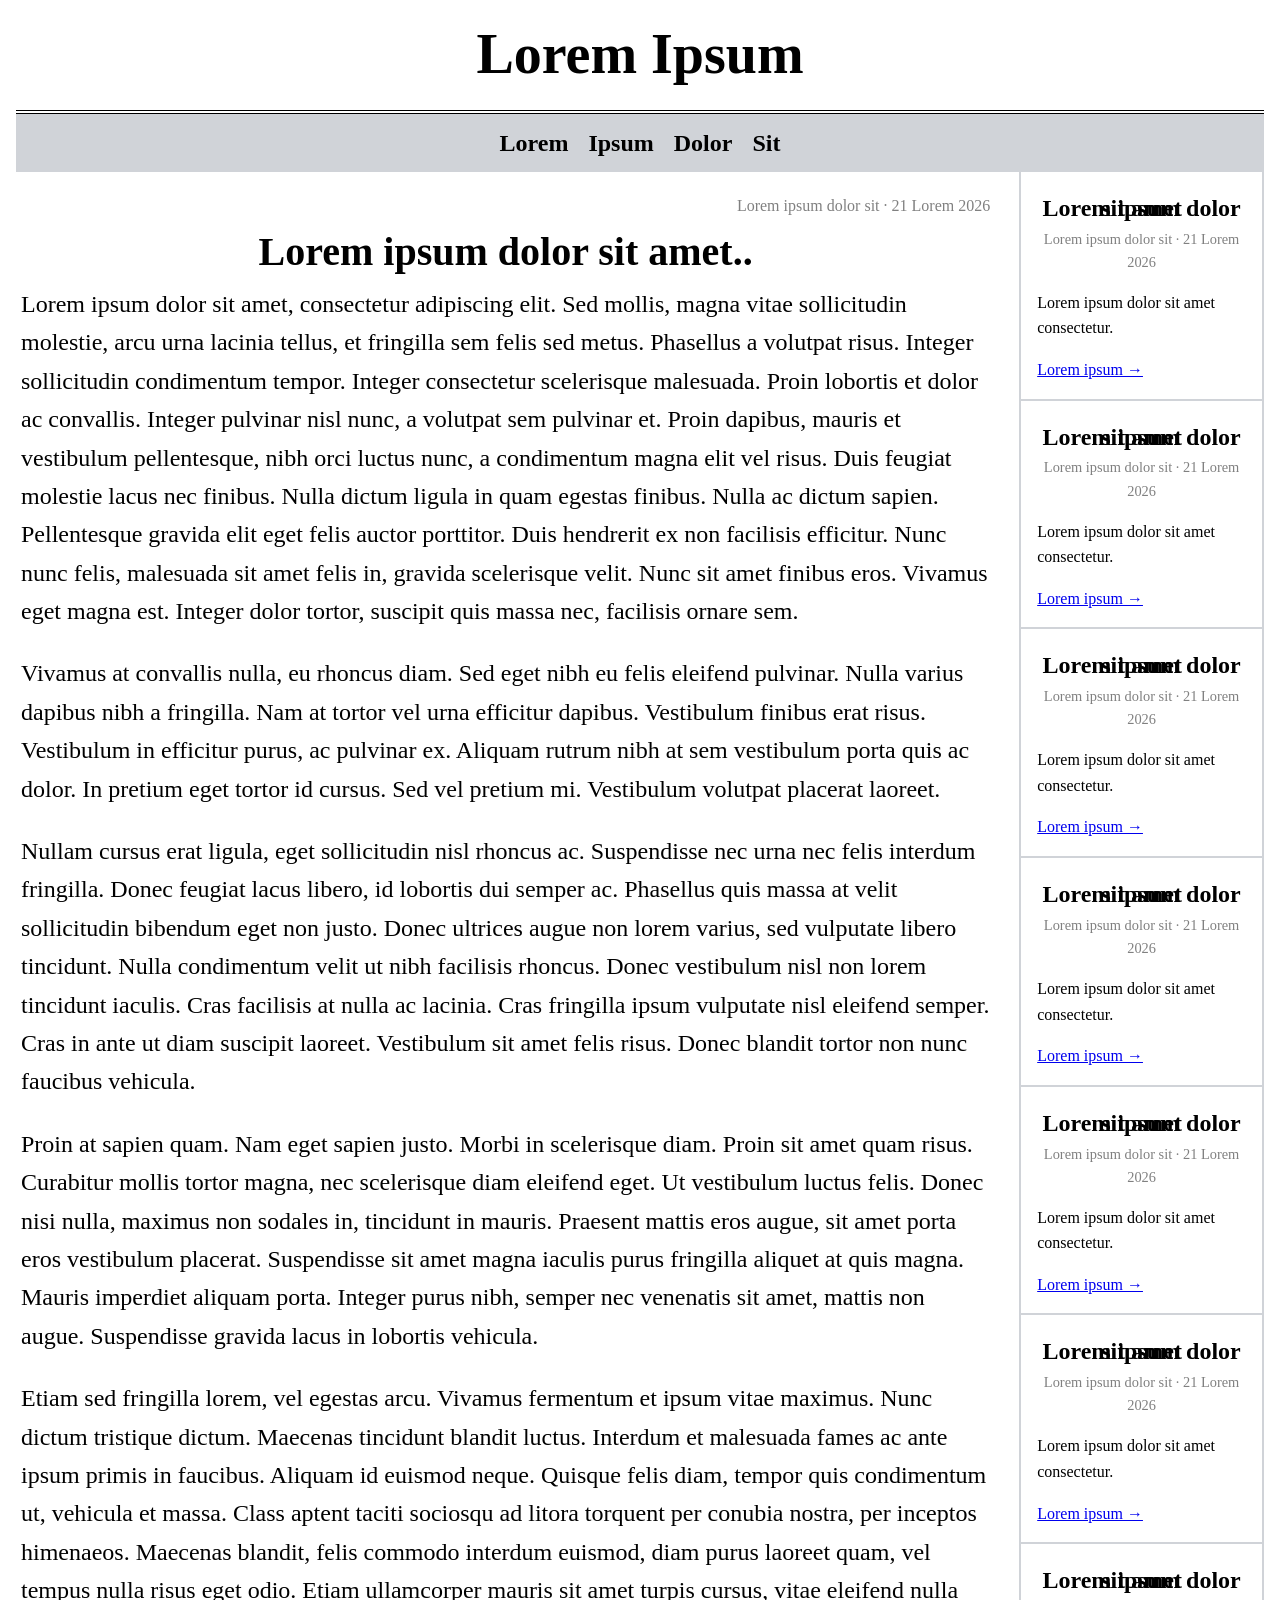
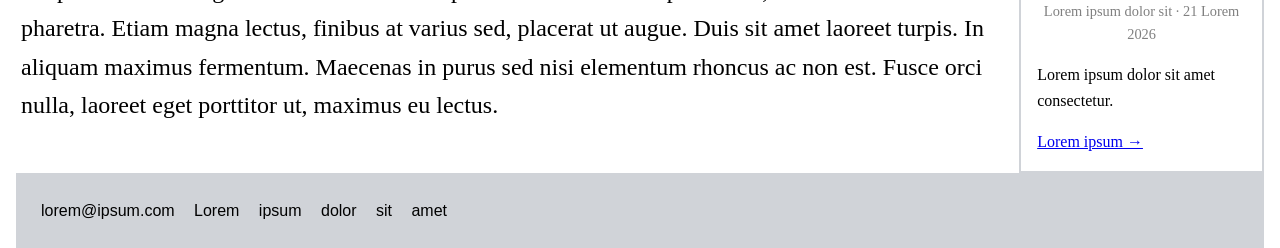
<file: index.html>
<!DOCTYPE html>
<html lang="el">
<head>
	<meta charset="UTF-8">
	<meta name="viewport" content="width=device-width, initial-scale=1">
	<title>Lorem Ipsum Dolor Sit Amet</title>
	<link rel="stylesheet" href="style.css">
</head>
<body>
	<header>
		<h1>Lorem Ipsum</h1>
<!--		<p class="tagline">Εδώ μπορείτε να βρείτε...</p> -->
	</header>
	<nav>
		<a href="articles/eidhseis/index.html">Lorem</a>
		<a href="articles/apopseis/index.html">Ipsum</a>
		<a href="articles/athlitika/index.html">Dolor</a>
		<a href="articles/texnologia/index.html">Sit</a>
			<!-- κι άλλοι σύνδεσμοι -->
	</nav>
	<main class="main">
		<article id="eidhseis" class="lead">
			<p class="info">Lorem ipsum dolor sit · <time datetime="2026-09-21">21 Lorem 2026</time></p>
			<h2>Lorem ipsum dolor sit amet..</h2>
			<div class="text">
				<p>Lorem ipsum dolor sit amet, consectetur adipiscing elit. Sed mollis, magna vitae sollicitudin molestie, arcu urna lacinia tellus, et fringilla sem felis sed metus. Phasellus a volutpat risus. Integer sollicitudin condimentum tempor. Integer consectetur scelerisque malesuada. Proin lobortis et dolor ac convallis. Integer pulvinar nisl nunc, a volutpat sem pulvinar et. Proin dapibus, mauris et vestibulum pellentesque, nibh orci luctus nunc, a condimentum magna elit vel risus. Duis feugiat molestie lacus nec finibus. Nulla dictum ligula in quam egestas finibus. Nulla ac dictum sapien. Pellentesque gravida elit eget felis auctor porttitor. Duis hendrerit ex non facilisis efficitur. Nunc nunc felis, malesuada sit amet felis in, gravida scelerisque velit. Nunc sit amet finibus eros. Vivamus eget magna est. Integer dolor tortor, suscipit quis massa nec, facilisis ornare sem.</p>
				<p>Vivamus at convallis nulla, eu rhoncus diam. Sed eget nibh eu felis eleifend pulvinar. Nulla varius dapibus nibh a fringilla. Nam at tortor vel urna efficitur dapibus. Vestibulum finibus erat risus. Vestibulum in efficitur purus, ac pulvinar ex. Aliquam rutrum nibh at sem vestibulum porta quis ac dolor. In pretium eget tortor id cursus. Sed vel pretium mi. Vestibulum volutpat placerat laoreet.</p>
				<p>Nullam cursus erat ligula, eget sollicitudin nisl rhoncus ac. Suspendisse nec urna nec felis interdum fringilla. Donec feugiat lacus libero, id lobortis dui semper ac. Phasellus quis massa at velit sollicitudin bibendum eget non justo. Donec ultrices augue non lorem varius, sed vulputate libero tincidunt. Nulla condimentum velit ut nibh facilisis rhoncus. Donec vestibulum nisl non lorem tincidunt iaculis. Cras facilisis at nulla ac lacinia. Cras fringilla ipsum vulputate nisl eleifend semper. Cras in ante ut diam suscipit laoreet. Vestibulum sit amet felis risus. Donec blandit tortor non nunc faucibus vehicula.</p>
				<p>Proin at sapien quam. Nam eget sapien justo. Morbi in scelerisque diam. Proin sit amet quam risus. Curabitur mollis tortor magna, nec scelerisque diam eleifend eget. Ut vestibulum luctus felis. Donec nisi nulla, maximus non sodales in, tincidunt in mauris. Praesent mattis eros augue, sit amet porta eros vestibulum placerat. Suspendisse sit amet magna iaculis purus fringilla aliquet at quis magna. Mauris imperdiet aliquam porta. Integer purus nibh, semper nec venenatis sit amet, mattis non augue. Suspendisse gravida lacus in lobortis vehicula.</p>
				<p>Etiam sed fringilla lorem, vel egestas arcu. Vivamus fermentum et ipsum vitae maximus. Nunc dictum tristique dictum. Maecenas tincidunt blandit luctus. Interdum et malesuada fames ac ante ipsum primis in faucibus. Aliquam id euismod neque. Quisque felis diam, tempor quis condimentum ut, vehicula et massa. Class aptent taciti sociosqu ad litora torquent per conubia nostra, per inceptos himenaeos. Maecenas blandit, felis commodo interdum euismod, diam purus laoreet quam, vel tempus nulla risus eget odio. Etiam ullamcorper mauris sit amet turpis cursus, vitae eleifend nulla pharetra. Etiam magna lectus, finibus at varius sed, placerat ut augue. Duis sit amet laoreet turpis. In aliquam maximus fermentum. Maecenas in purus sed nisi elementum rhoncus ac non est. Fusce orci nulla, laoreet eget porttitor ut, maximus eu lectus.</p>
			</div>
		</article>
		<div class="grid">
			<article id="athlitika">
				<h2><a href="articles/athlitika/index.html">Lorem ipsum dolor sit amet</a></h2>
				<p class="info2">Lorem ipsum dolor sit · <time datetime="2026-09-21">21 Lorem 2026</time></p>
				<p>Lorem ipsum dolor sit amet consectetur.</p>
				<a href="articles/athlitika/index.html" class="read-more">Lorem ipsum →</a>
			</article>
			<article id="texnologia">
				<h2><a href="articles/texnologia/index.html">Lorem ipsum dolor sit amet</a></h2>
				<p class="info2">Lorem ipsum dolor sit · <time datetime="2026-09-21">21 Lorem 2026</time></p>
				<p>Lorem ipsum dolor sit amet consectetur.</p>
				<a href="articles/texnologia/index.html" class="read-more">Lorem ipsum →</a>
			</article>
			<article id="apopseis">
				<h2><a href="articles/apopseis/index.html">Lorem ipsum dolor sit amet</a></h2>
				<p class="info2">Lorem ipsum dolor sit · <time datetime="2026-09-21">21 Lorem 2026</time></p>
				<p>Lorem ipsum dolor sit amet consectetur.</p>
				<a href="articles/apopseis/index.html" class="read-more">Lorem ipsum →</a>
			</article>
			<article id="apopseis">
				<h2><a href="articles/apopseis/index.html">Lorem ipsum dolor sit amet</a></h2>
				<p class="info2">Lorem ipsum dolor sit · <time datetime="2026-09-21">21 Lorem 2026</time></p>
				<p>Lorem ipsum dolor sit amet consectetur.</p>
				<a href="articles/apopseis/index.html" class="read-more">Lorem ipsum →</a>
			</article>
			<article id="apopseis">
				<h2><a href="articles/apopseis/index.html">Lorem ipsum dolor sit amet</a></h2>
				<p class="info2">Lorem ipsum dolor sit · <time datetime="2026-09-21">21 Lorem 2026</time></p>
				<p>Lorem ipsum dolor sit amet consectetur.</p>
				<a href="articles/apopseis/index.html" class="read-more">Lorem ipsum →</a>
			</article>
			<article id="apopseis">
				<h2><a href="articles/apopseis/index.html">Lorem ipsum dolor sit amet</a></h2>
				<p class="info2">Lorem ipsum dolor sit · <time datetime="2026-09-21">21 Lorem 2026</time></p>
				<p>Lorem ipsum dolor sit amet consectetur.</p>
				<a href="articles/apopseis/index.html" class="read-more">Lorem ipsum →</a>
			</article>
			<article id="apopseis">
				<h2><a href="articles/apopseis/index.html">Lorem ipsum dolor sit amet</a></h2>
				<p class="info2">Lorem ipsum dolor sit · <time datetime="2026-09-21">21 Lorem 2026</time></p>
				<p>Lorem ipsum dolor sit amet consectetur.</p>
				<a href="articles/apopseis/index.html" class="read-more">Lorem ipsum →</a>
			</article>
			<!-- κι άλλα άρθρα -->
		</div>
	</main>
	<div class="footer">
		<footer>
			<a href="mailto:lorem@ipsum.com">lorem@ipsum.com</a> Lorem ipsum dolor sit amet
			<!-- επικοινωνία -->
		</footer>
	</div>
</body>
</html>
</file>
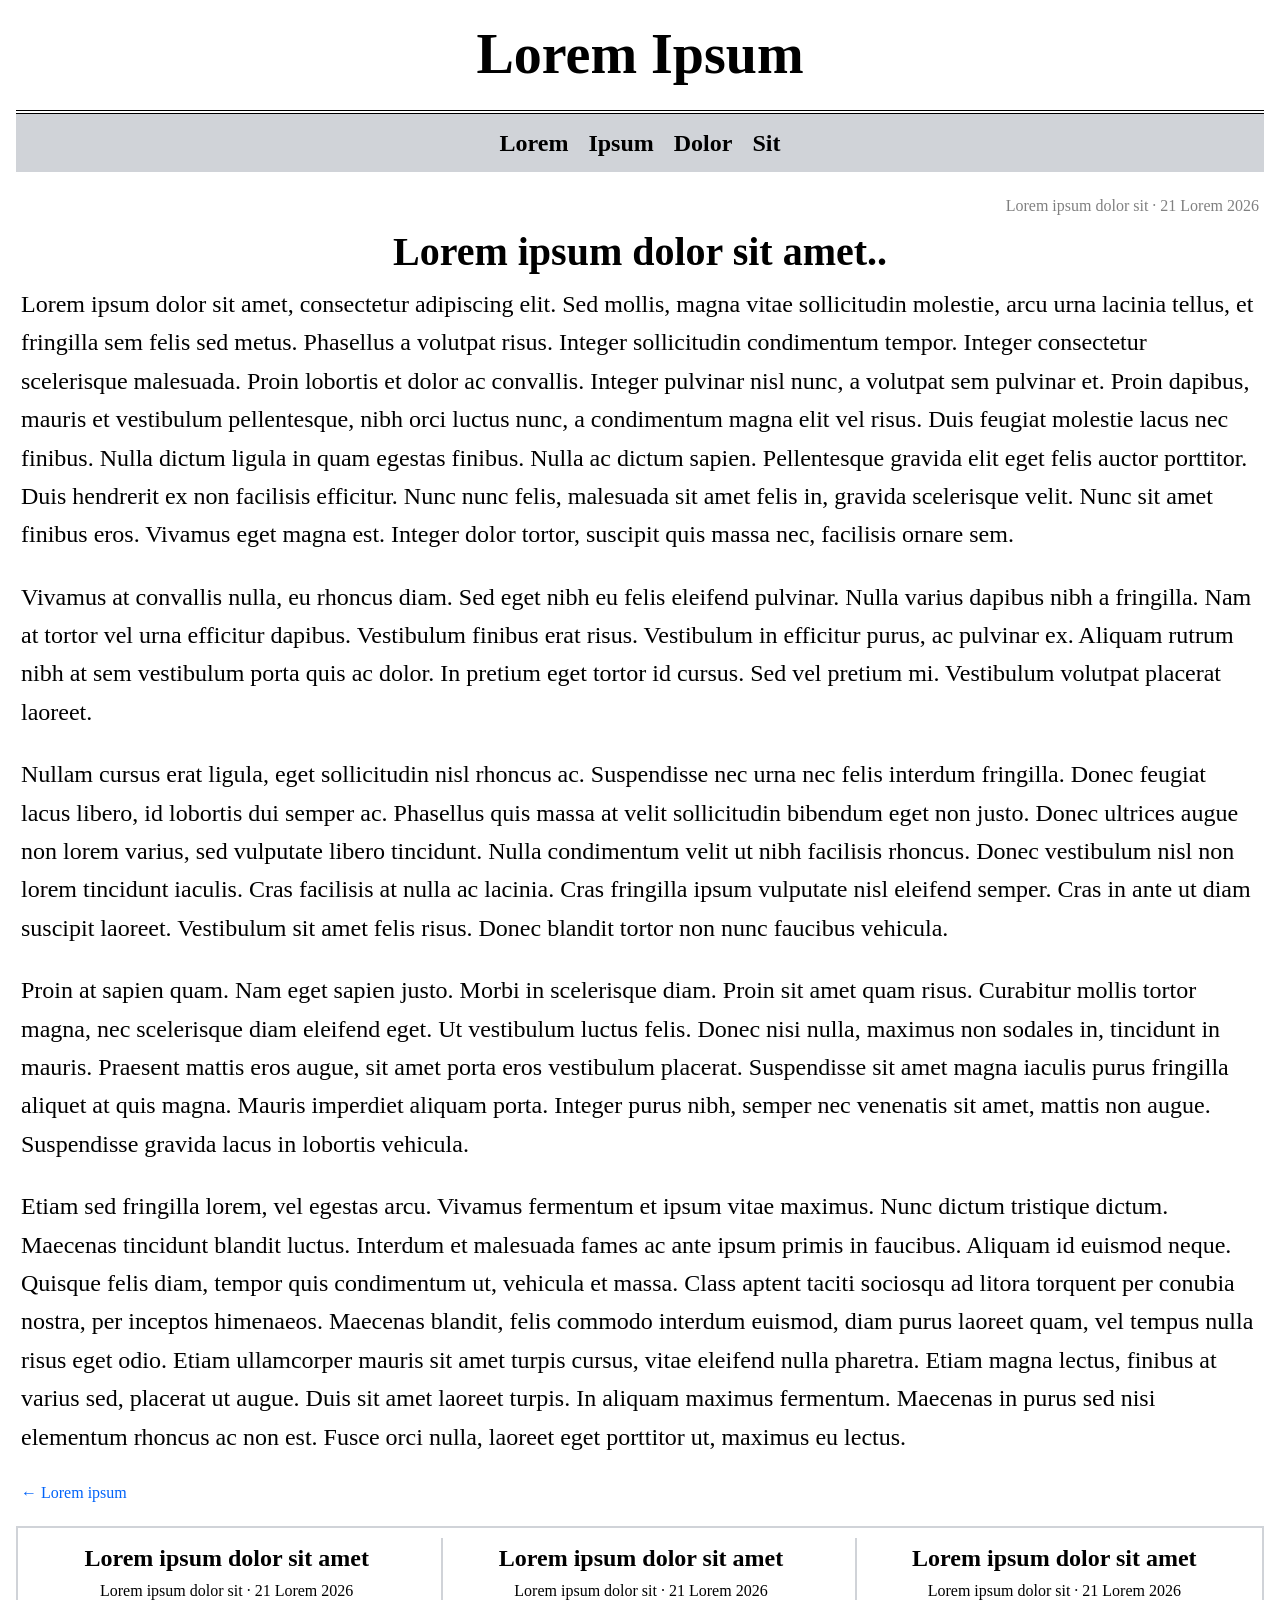
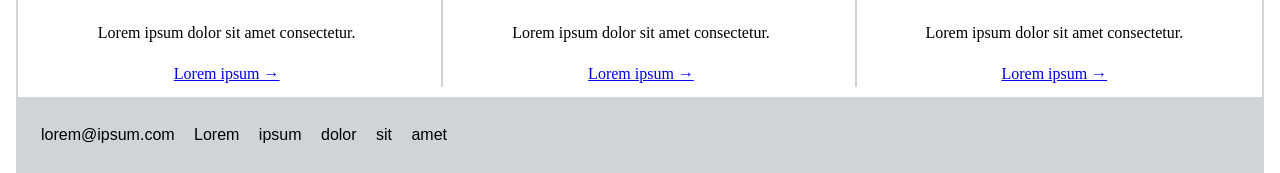
<file: articles/apopseis/index.html>
<!DOCTYPE html>
<html lang="el">
<head>
	<meta charset="UTF-8">
	<meta name="viewport" content="width=device-width, initial-scale=1">
	<title>Lorem Ipsum Dolor Sit Amet</title>
	<link rel="stylesheet" href="../../style.css">
</head>
<body>
	<header>
		<h1><a href="../../index.html">Lorem Ipsum</a></h1>
<!--		<p class="tagline">Εδώ μπορείτε να βρείτε...</p> -->
	</header>
	<nav>
		<a href="../eidhseis/index.html">Lorem</a>
		<a href="../apopseis/index.html">Ipsum</a>
		<a href="../athlitika/index.html">Dolor</a>
		<a href="../texnologia/index.html">Sit</a>
			<!-- κι άλλοι σύνδεσμοι -->
	</nav>
	<main class="solo">
		<article id="apopseis" class="lead">
			<p class="info">Lorem ipsum dolor sit · <time datetime="2026-09-21">21 Lorem 2026</time></p>
			<h2>Lorem ipsum dolor sit amet..</h2>
			<div class="text">
				<p>Lorem ipsum dolor sit amet, consectetur adipiscing elit. Sed mollis, magna vitae sollicitudin molestie, arcu urna lacinia tellus, et fringilla sem felis sed metus. Phasellus a volutpat risus. Integer sollicitudin condimentum tempor. Integer consectetur scelerisque malesuada. Proin lobortis et dolor ac convallis. Integer pulvinar nisl nunc, a volutpat sem pulvinar et. Proin dapibus, mauris et vestibulum pellentesque, nibh orci luctus nunc, a condimentum magna elit vel risus. Duis feugiat molestie lacus nec finibus. Nulla dictum ligula in quam egestas finibus. Nulla ac dictum sapien. Pellentesque gravida elit eget felis auctor porttitor. Duis hendrerit ex non facilisis efficitur. Nunc nunc felis, malesuada sit amet felis in, gravida scelerisque velit. Nunc sit amet finibus eros. Vivamus eget magna est. Integer dolor tortor, suscipit quis massa nec, facilisis ornare sem.</p>
				<p>Vivamus at convallis nulla, eu rhoncus diam. Sed eget nibh eu felis eleifend pulvinar. Nulla varius dapibus nibh a fringilla. Nam at tortor vel urna efficitur dapibus. Vestibulum finibus erat risus. Vestibulum in efficitur purus, ac pulvinar ex. Aliquam rutrum nibh at sem vestibulum porta quis ac dolor. In pretium eget tortor id cursus. Sed vel pretium mi. Vestibulum volutpat placerat laoreet.</p>
				<p>Nullam cursus erat ligula, eget sollicitudin nisl rhoncus ac. Suspendisse nec urna nec felis interdum fringilla. Donec feugiat lacus libero, id lobortis dui semper ac. Phasellus quis massa at velit sollicitudin bibendum eget non justo. Donec ultrices augue non lorem varius, sed vulputate libero tincidunt. Nulla condimentum velit ut nibh facilisis rhoncus. Donec vestibulum nisl non lorem tincidunt iaculis. Cras facilisis at nulla ac lacinia. Cras fringilla ipsum vulputate nisl eleifend semper. Cras in ante ut diam suscipit laoreet. Vestibulum sit amet felis risus. Donec blandit tortor non nunc faucibus vehicula.</p>
				<p>Proin at sapien quam. Nam eget sapien justo. Morbi in scelerisque diam. Proin sit amet quam risus. Curabitur mollis tortor magna, nec scelerisque diam eleifend eget. Ut vestibulum luctus felis. Donec nisi nulla, maximus non sodales in, tincidunt in mauris. Praesent mattis eros augue, sit amet porta eros vestibulum placerat. Suspendisse sit amet magna iaculis purus fringilla aliquet at quis magna. Mauris imperdiet aliquam porta. Integer purus nibh, semper nec venenatis sit amet, mattis non augue. Suspendisse gravida lacus in lobortis vehicula.</p>
				<p>Etiam sed fringilla lorem, vel egestas arcu. Vivamus fermentum et ipsum vitae maximus. Nunc dictum tristique dictum. Maecenas tincidunt blandit luctus. Interdum et malesuada fames ac ante ipsum primis in faucibus. Aliquam id euismod neque. Quisque felis diam, tempor quis condimentum ut, vehicula et massa. Class aptent taciti sociosqu ad litora torquent per conubia nostra, per inceptos himenaeos. Maecenas blandit, felis commodo interdum euismod, diam purus laoreet quam, vel tempus nulla risus eget odio. Etiam ullamcorper mauris sit amet turpis cursus, vitae eleifend nulla pharetra. Etiam magna lectus, finibus at varius sed, placerat ut augue. Duis sit amet laoreet turpis. In aliquam maximus fermentum. Maecenas in purus sed nisi elementum rhoncus ac non est. Fusce orci nulla, laoreet eget porttitor ut, maximus eu lectus.</p>
			</div>
		<p><a href="../../index.html" class="back">← Lorem ipsum</a></h2>
		</article>
		<div class="sologrid">
			<article id="athlitika">
				<h2><a href="../athlitika/index.html">Lorem ipsum dolor sit amet</a></h2>
				<p>Lorem ipsum dolor sit · <time datetime="2026-09-21">21 Lorem 2026</time></p>
				<p>Lorem ipsum dolor sit amet consectetur.</p>
				<a href="../athlitika/index.html" class="read-more">Lorem ipsum →</a>
			</article>
			<article id="texnologia">
				<h2><a href="../texnologia/index.html">Lorem ipsum dolor sit amet</a></h2>
				<p>Lorem ipsum dolor sit · <time datetime="2026-09-21">21 Lorem 2026</time></p>
				<p>Lorem ipsum dolor sit amet consectetur.</p>
				<a href="../texnologia/index.html" class="read-more">Lorem ipsum →</a>
			</article>
			<article id="apopseis">
				<h2><a href="../apopseis/index.html">Lorem ipsum dolor sit amet</a></h2>
				<p>Lorem ipsum dolor sit · <time datetime="2026-09-21">21 Lorem 2026</time></p>
				<p>Lorem ipsum dolor sit amet consectetur.</p>
				<a href="../apopseis/index.html" class="read-more">Lorem ipsum →</a>
			</article>
			<!-- κι άλλα άρθρα -->
		</div>
	</main>
	<div class="footer">
		<footer>
			<a href="mailto:lorem@ipsum.com">lorem@ipsum.com</a> Lorem ipsum dolor sit amet
			<!-- επικοινωνία -->
		</footer>
	</div>
</body>
</html>
</file>
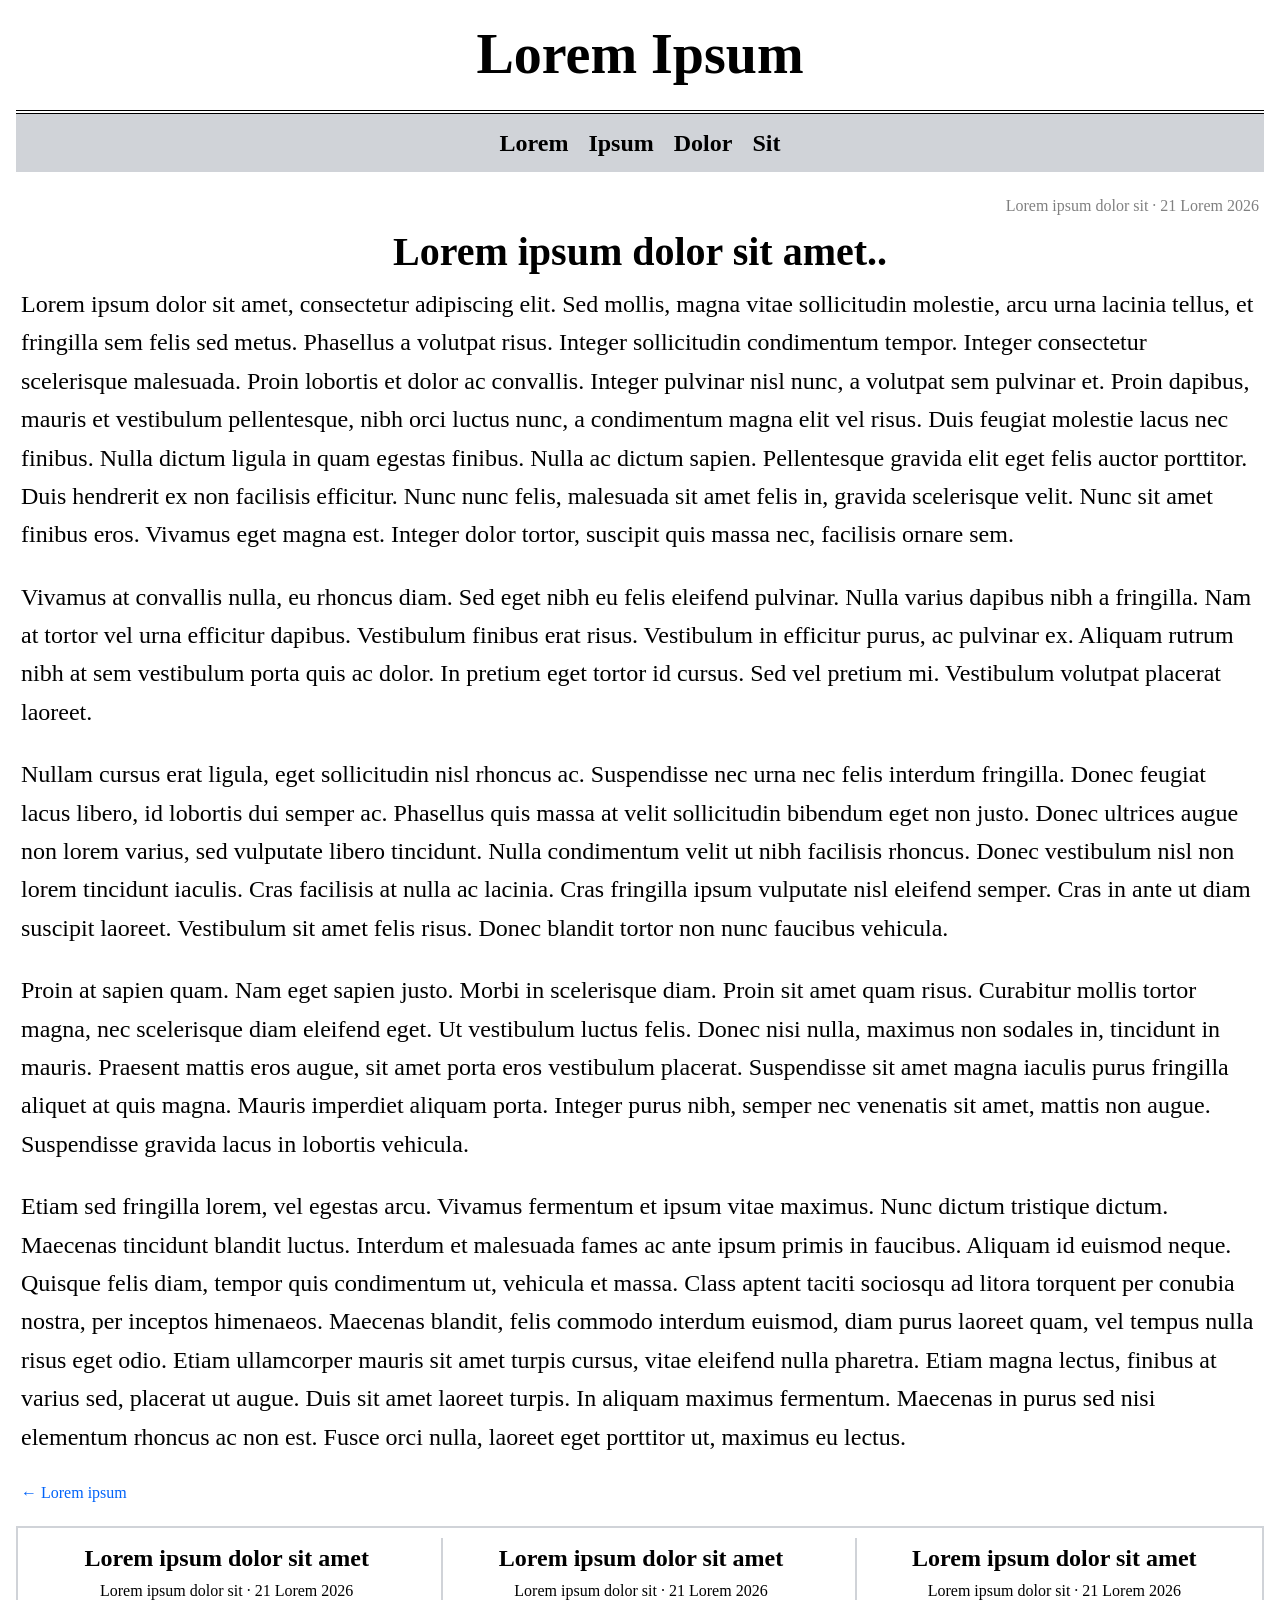
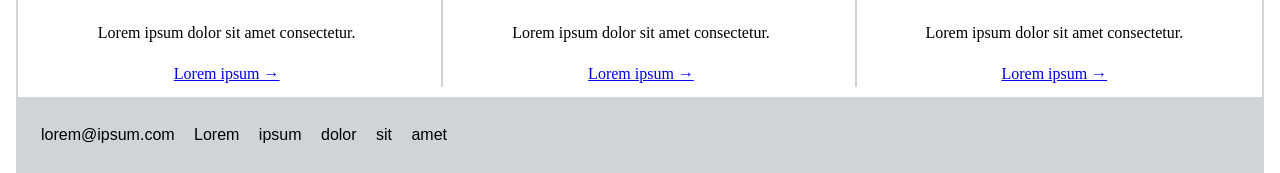
<file: articles/athlitika/index.html>
<!DOCTYPE html>
<html lang="el">
<head>
	<meta charset="UTF-8">
	<meta name="viewport" content="width=device-width, initial-scale=1">
	<title>Lorem Ipsum Dolor Sit Amet</title>
	<link rel="stylesheet" href="../../style.css">
</head>
<body>
	<header>
		<h1><a href="../../index.html">Lorem Ipsum</a></h1>
<!--		<p class="tagline">Εδώ μπορείτε να βρείτε...</p> -->
	</header>
	<nav>
		<a href="../eidhseis/index.html">Lorem</a>
		<a href="../apopseis/index.html">Ipsum</a>
		<a href="../athlitika/index.html">Dolor</a>
		<a href="../texnologia/index.html">Sit</a>
			<!-- κι άλλοι σύνδεσμοι -->
	</nav>
	<main class="solo">
		<article id="athlitika" class="lead">
			<p class="info">Lorem ipsum dolor sit · <time datetime="2026-09-21">21 Lorem 2026</time></p>
			<h2>Lorem ipsum dolor sit amet..</h2>
			<div class="text">
				<p>Lorem ipsum dolor sit amet, consectetur adipiscing elit. Sed mollis, magna vitae sollicitudin molestie, arcu urna lacinia tellus, et fringilla sem felis sed metus. Phasellus a volutpat risus. Integer sollicitudin condimentum tempor. Integer consectetur scelerisque malesuada. Proin lobortis et dolor ac convallis. Integer pulvinar nisl nunc, a volutpat sem pulvinar et. Proin dapibus, mauris et vestibulum pellentesque, nibh orci luctus nunc, a condimentum magna elit vel risus. Duis feugiat molestie lacus nec finibus. Nulla dictum ligula in quam egestas finibus. Nulla ac dictum sapien. Pellentesque gravida elit eget felis auctor porttitor. Duis hendrerit ex non facilisis efficitur. Nunc nunc felis, malesuada sit amet felis in, gravida scelerisque velit. Nunc sit amet finibus eros. Vivamus eget magna est. Integer dolor tortor, suscipit quis massa nec, facilisis ornare sem.</p>
				<p>Vivamus at convallis nulla, eu rhoncus diam. Sed eget nibh eu felis eleifend pulvinar. Nulla varius dapibus nibh a fringilla. Nam at tortor vel urna efficitur dapibus. Vestibulum finibus erat risus. Vestibulum in efficitur purus, ac pulvinar ex. Aliquam rutrum nibh at sem vestibulum porta quis ac dolor. In pretium eget tortor id cursus. Sed vel pretium mi. Vestibulum volutpat placerat laoreet.</p>
				<p>Nullam cursus erat ligula, eget sollicitudin nisl rhoncus ac. Suspendisse nec urna nec felis interdum fringilla. Donec feugiat lacus libero, id lobortis dui semper ac. Phasellus quis massa at velit sollicitudin bibendum eget non justo. Donec ultrices augue non lorem varius, sed vulputate libero tincidunt. Nulla condimentum velit ut nibh facilisis rhoncus. Donec vestibulum nisl non lorem tincidunt iaculis. Cras facilisis at nulla ac lacinia. Cras fringilla ipsum vulputate nisl eleifend semper. Cras in ante ut diam suscipit laoreet. Vestibulum sit amet felis risus. Donec blandit tortor non nunc faucibus vehicula.</p>
				<p>Proin at sapien quam. Nam eget sapien justo. Morbi in scelerisque diam. Proin sit amet quam risus. Curabitur mollis tortor magna, nec scelerisque diam eleifend eget. Ut vestibulum luctus felis. Donec nisi nulla, maximus non sodales in, tincidunt in mauris. Praesent mattis eros augue, sit amet porta eros vestibulum placerat. Suspendisse sit amet magna iaculis purus fringilla aliquet at quis magna. Mauris imperdiet aliquam porta. Integer purus nibh, semper nec venenatis sit amet, mattis non augue. Suspendisse gravida lacus in lobortis vehicula.</p>
				<p>Etiam sed fringilla lorem, vel egestas arcu. Vivamus fermentum et ipsum vitae maximus. Nunc dictum tristique dictum. Maecenas tincidunt blandit luctus. Interdum et malesuada fames ac ante ipsum primis in faucibus. Aliquam id euismod neque. Quisque felis diam, tempor quis condimentum ut, vehicula et massa. Class aptent taciti sociosqu ad litora torquent per conubia nostra, per inceptos himenaeos. Maecenas blandit, felis commodo interdum euismod, diam purus laoreet quam, vel tempus nulla risus eget odio. Etiam ullamcorper mauris sit amet turpis cursus, vitae eleifend nulla pharetra. Etiam magna lectus, finibus at varius sed, placerat ut augue. Duis sit amet laoreet turpis. In aliquam maximus fermentum. Maecenas in purus sed nisi elementum rhoncus ac non est. Fusce orci nulla, laoreet eget porttitor ut, maximus eu lectus.</p>
			</div>
		<p><a href="../../index.html" class="back">← Lorem ipsum</a></h2>
		</article>
		<div class="sologrid">
			<article id="athlitika">
				<h2><a href="../athlitika/index.html">Lorem ipsum dolor sit amet</a></h2>
				<p>Lorem ipsum dolor sit · <time datetime="2026-09-21">21 Lorem 2026</time></p>
				<p>Lorem ipsum dolor sit amet consectetur.</p>
				<a href="../athlitika/index.html" class="read-more">Lorem ipsum →</a>
			</article>
			<article id="texnologia">
				<h2><a href="../texnologia/index.html">Lorem ipsum dolor sit amet</a></h2>
				<p>Lorem ipsum dolor sit · <time datetime="2026-09-21">21 Lorem 2026</time></p>
				<p>Lorem ipsum dolor sit amet consectetur.</p>
				<a href="../texnologia/index.html" class="read-more">Lorem ipsum →</a>
			</article>
			<article id="apopseis">
				<h2><a href="../apopseis/index.html">Lorem ipsum dolor sit amet</a></h2>
				<p>Lorem ipsum dolor sit · <time datetime="2026-09-21">21 Lorem 2026</time></p>
				<p>Lorem ipsum dolor sit amet consectetur.</p>
				<a href="../apopseis/index.html" class="read-more">Lorem ipsum →</a>
			</article>
			<!-- κι άλλα άρθρα -->
		</div>
	</main>
	<div class="footer">
		<footer>
			<a href="mailto:lorem@ipsum.com">lorem@ipsum.com</a> Lorem ipsum dolor sit amet
			<!-- επικοινωνία -->
		</footer>
	</div>
</body>
</html>
</file>
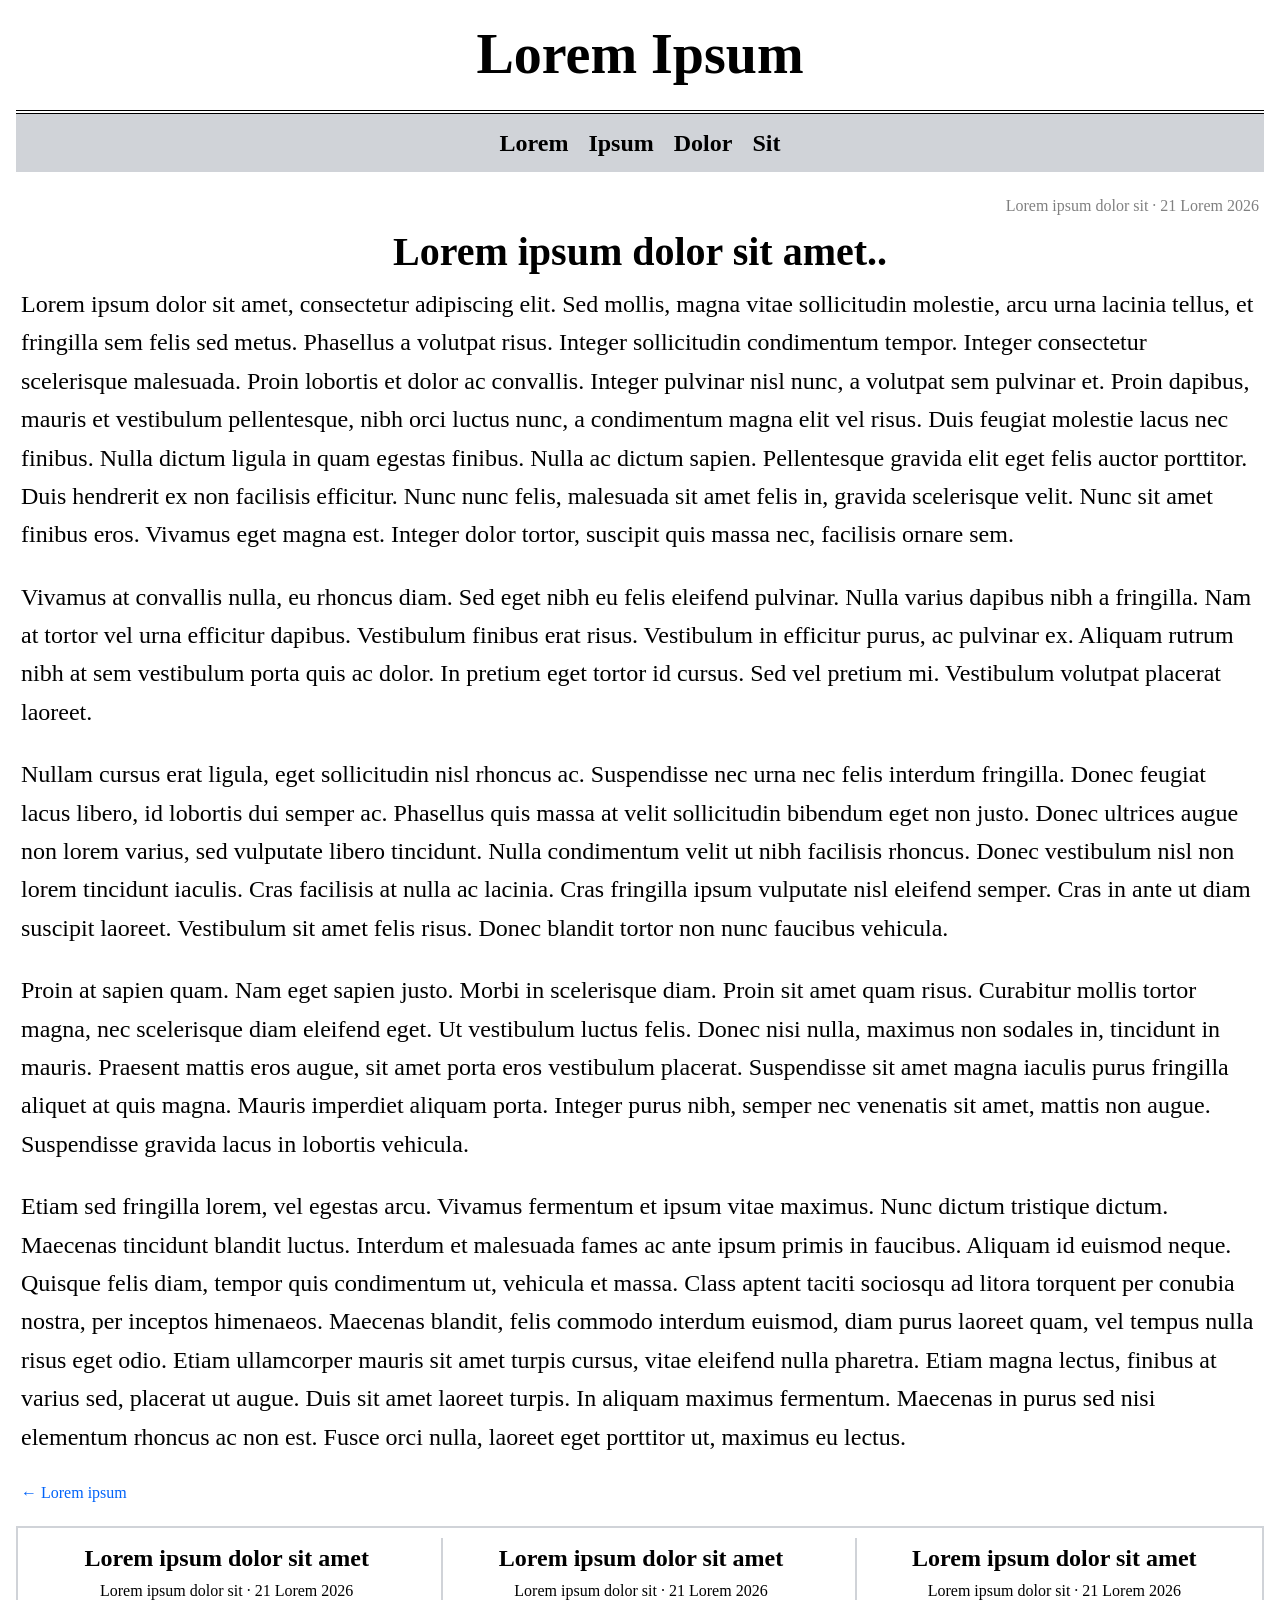
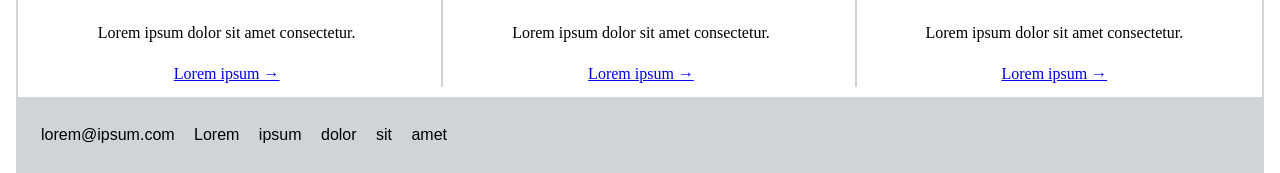
<file: articles/eidhseis/index.html>
<!DOCTYPE html>
<html lang="el">
<head>
	<meta charset="UTF-8">
	<meta name="viewport" content="width=device-width, initial-scale=1">
	<title>Lorem Ipsum Dolor Sit Amet</title>
	<link rel="stylesheet" href="../../style.css">
</head>
<body>
	<header>
		<h1><a href="../../index.html">Lorem Ipsum</a></h1>
<!--		<p class="tagline">Εδώ μπορείτε να βρείτε...</p> -->
	</header>
	<nav>
		<a href="../eidhseis/index.html">Lorem</a>
		<a href="../apopseis/index.html">Ipsum</a>
		<a href="../athlitika/index.html">Dolor</a>
		<a href="../texnologia/index.html">Sit</a>
			<!-- κι άλλοι σύνδεσμοι -->
	</nav>
	<main class="solo">
		<article id="eidhseis" class="lead">
			<p class="info">Lorem ipsum dolor sit · <time datetime="2026-09-21">21 Lorem 2026</time></p>
			<h2>Lorem ipsum dolor sit amet..</h2>
			<div class="text">
				<p>Lorem ipsum dolor sit amet, consectetur adipiscing elit. Sed mollis, magna vitae sollicitudin molestie, arcu urna lacinia tellus, et fringilla sem felis sed metus. Phasellus a volutpat risus. Integer sollicitudin condimentum tempor. Integer consectetur scelerisque malesuada. Proin lobortis et dolor ac convallis. Integer pulvinar nisl nunc, a volutpat sem pulvinar et. Proin dapibus, mauris et vestibulum pellentesque, nibh orci luctus nunc, a condimentum magna elit vel risus. Duis feugiat molestie lacus nec finibus. Nulla dictum ligula in quam egestas finibus. Nulla ac dictum sapien. Pellentesque gravida elit eget felis auctor porttitor. Duis hendrerit ex non facilisis efficitur. Nunc nunc felis, malesuada sit amet felis in, gravida scelerisque velit. Nunc sit amet finibus eros. Vivamus eget magna est. Integer dolor tortor, suscipit quis massa nec, facilisis ornare sem.</p>
				<p>Vivamus at convallis nulla, eu rhoncus diam. Sed eget nibh eu felis eleifend pulvinar. Nulla varius dapibus nibh a fringilla. Nam at tortor vel urna efficitur dapibus. Vestibulum finibus erat risus. Vestibulum in efficitur purus, ac pulvinar ex. Aliquam rutrum nibh at sem vestibulum porta quis ac dolor. In pretium eget tortor id cursus. Sed vel pretium mi. Vestibulum volutpat placerat laoreet.</p>
				<p>Nullam cursus erat ligula, eget sollicitudin nisl rhoncus ac. Suspendisse nec urna nec felis interdum fringilla. Donec feugiat lacus libero, id lobortis dui semper ac. Phasellus quis massa at velit sollicitudin bibendum eget non justo. Donec ultrices augue non lorem varius, sed vulputate libero tincidunt. Nulla condimentum velit ut nibh facilisis rhoncus. Donec vestibulum nisl non lorem tincidunt iaculis. Cras facilisis at nulla ac lacinia. Cras fringilla ipsum vulputate nisl eleifend semper. Cras in ante ut diam suscipit laoreet. Vestibulum sit amet felis risus. Donec blandit tortor non nunc faucibus vehicula.</p>
				<p>Proin at sapien quam. Nam eget sapien justo. Morbi in scelerisque diam. Proin sit amet quam risus. Curabitur mollis tortor magna, nec scelerisque diam eleifend eget. Ut vestibulum luctus felis. Donec nisi nulla, maximus non sodales in, tincidunt in mauris. Praesent mattis eros augue, sit amet porta eros vestibulum placerat. Suspendisse sit amet magna iaculis purus fringilla aliquet at quis magna. Mauris imperdiet aliquam porta. Integer purus nibh, semper nec venenatis sit amet, mattis non augue. Suspendisse gravida lacus in lobortis vehicula.</p>
				<p>Etiam sed fringilla lorem, vel egestas arcu. Vivamus fermentum et ipsum vitae maximus. Nunc dictum tristique dictum. Maecenas tincidunt blandit luctus. Interdum et malesuada fames ac ante ipsum primis in faucibus. Aliquam id euismod neque. Quisque felis diam, tempor quis condimentum ut, vehicula et massa. Class aptent taciti sociosqu ad litora torquent per conubia nostra, per inceptos himenaeos. Maecenas blandit, felis commodo interdum euismod, diam purus laoreet quam, vel tempus nulla risus eget odio. Etiam ullamcorper mauris sit amet turpis cursus, vitae eleifend nulla pharetra. Etiam magna lectus, finibus at varius sed, placerat ut augue. Duis sit amet laoreet turpis. In aliquam maximus fermentum. Maecenas in purus sed nisi elementum rhoncus ac non est. Fusce orci nulla, laoreet eget porttitor ut, maximus eu lectus.</p>
			</div>
		<p><a href="../../index.html" class="back">← Lorem ipsum</a></h2>
		</article>
		<div class="sologrid">
			<article id="athlitika">
				<h2><a href="../athlitika/index.html">Lorem ipsum dolor sit amet</a></h2>
				<p>Lorem ipsum dolor sit · <time datetime="2026-09-21">21 Lorem 2026</time></p>
				<p>Lorem ipsum dolor sit amet consectetur.</p>
				<a href="../athlitika/index.html" class="read-more">Lorem ipsum →</a>
			</article>
			<article id="texnologia">
				<h2><a href="../texnologia/index.html">Lorem ipsum dolor sit amet</a></h2>
				<p>Lorem ipsum dolor sit · <time datetime="2026-09-21">21 Lorem 2026</time></p>
				<p>Lorem ipsum dolor sit amet consectetur.</p>
				<a href="../texnologia/index.html" class="read-more">Lorem ipsum →</a>
			</article>
			<article id="apopseis">
				<h2><a href="../apopseis/index.html">Lorem ipsum dolor sit amet</a></h2>
				<p>Lorem ipsum dolor sit · <time datetime="2026-09-21">21 Lorem 2026</time></p>
				<p>Lorem ipsum dolor sit amet consectetur.</p>
				<a href="../apopseis/index.html" class="read-more">Lorem ipsum →</a>
			</article>
			<!-- κι άλλα άρθρα -->
		</div>
	</main>
	<div class="footer">
		<footer>
			<a href="mailto:lorem@ipsum.com">lorem@ipsum.com</a> Lorem ipsum dolor sit amet
			<!-- επικοινωνία -->
		</footer>
	</div>
</body>
</html>
</file>
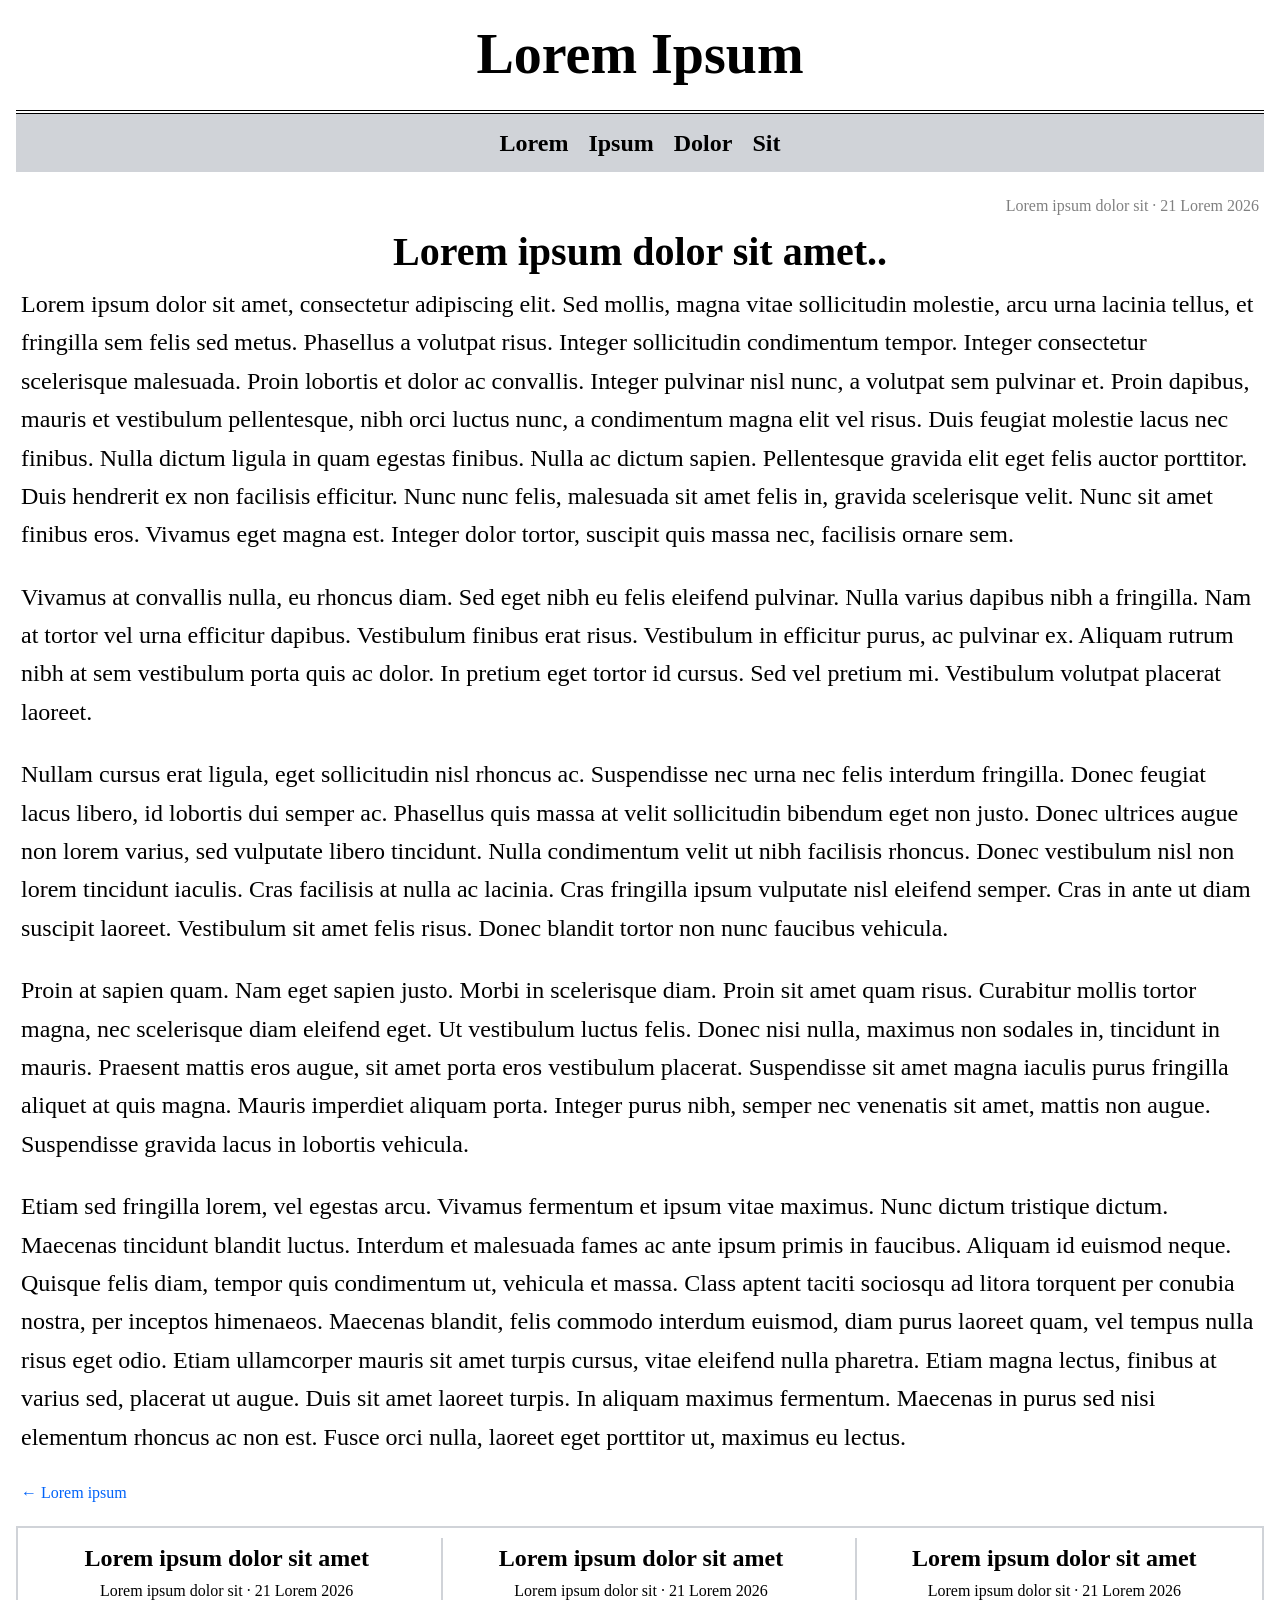
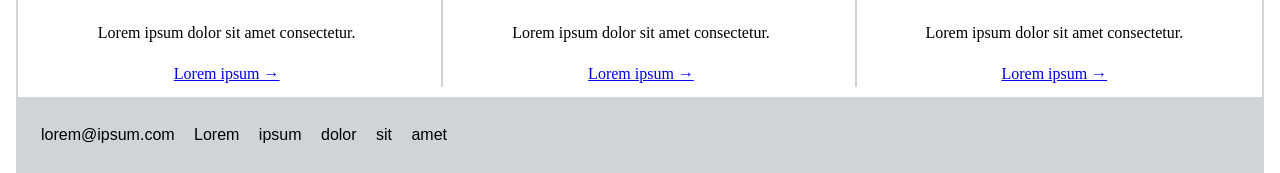
<file: articles/texnologia/index.html>
<!DOCTYPE html>
<html lang="el">
<head>
	<meta charset="UTF-8">
	<meta name="viewport" content="width=device-width, initial-scale=1">
	<title>Lorem Ipsum Dolor Sit Amet</title>
	<link rel="stylesheet" href="../../style.css">
</head>
<body>
	<header>
		<h1><a href="../../index.html">Lorem Ipsum</a></h1>
<!--		<p class="tagline">Εδώ μπορείτε να βρείτε...</p> -->
	</header>
	<nav>
		<a href="../eidhseis/index.html">Lorem</a>
		<a href="../apopseis/index.html">Ipsum</a>
		<a href="../athlitika/index.html">Dolor</a>
		<a href="../texnologia/index.html">Sit</a>
			<!-- κι άλλοι σύνδεσμοι -->
	</nav>
	<main class="solo">
		<article id="texnologia" class="lead">
			<p class="info">Lorem ipsum dolor sit · <time datetime="2026-09-21">21 Lorem 2026</time></p>
			<h2>Lorem ipsum dolor sit amet..</h2>
			<div class="text">
				<p>Lorem ipsum dolor sit amet, consectetur adipiscing elit. Sed mollis, magna vitae sollicitudin molestie, arcu urna lacinia tellus, et fringilla sem felis sed metus. Phasellus a volutpat risus. Integer sollicitudin condimentum tempor. Integer consectetur scelerisque malesuada. Proin lobortis et dolor ac convallis. Integer pulvinar nisl nunc, a volutpat sem pulvinar et. Proin dapibus, mauris et vestibulum pellentesque, nibh orci luctus nunc, a condimentum magna elit vel risus. Duis feugiat molestie lacus nec finibus. Nulla dictum ligula in quam egestas finibus. Nulla ac dictum sapien. Pellentesque gravida elit eget felis auctor porttitor. Duis hendrerit ex non facilisis efficitur. Nunc nunc felis, malesuada sit amet felis in, gravida scelerisque velit. Nunc sit amet finibus eros. Vivamus eget magna est. Integer dolor tortor, suscipit quis massa nec, facilisis ornare sem.</p>
				<p>Vivamus at convallis nulla, eu rhoncus diam. Sed eget nibh eu felis eleifend pulvinar. Nulla varius dapibus nibh a fringilla. Nam at tortor vel urna efficitur dapibus. Vestibulum finibus erat risus. Vestibulum in efficitur purus, ac pulvinar ex. Aliquam rutrum nibh at sem vestibulum porta quis ac dolor. In pretium eget tortor id cursus. Sed vel pretium mi. Vestibulum volutpat placerat laoreet.</p>
				<p>Nullam cursus erat ligula, eget sollicitudin nisl rhoncus ac. Suspendisse nec urna nec felis interdum fringilla. Donec feugiat lacus libero, id lobortis dui semper ac. Phasellus quis massa at velit sollicitudin bibendum eget non justo. Donec ultrices augue non lorem varius, sed vulputate libero tincidunt. Nulla condimentum velit ut nibh facilisis rhoncus. Donec vestibulum nisl non lorem tincidunt iaculis. Cras facilisis at nulla ac lacinia. Cras fringilla ipsum vulputate nisl eleifend semper. Cras in ante ut diam suscipit laoreet. Vestibulum sit amet felis risus. Donec blandit tortor non nunc faucibus vehicula.</p>
				<p>Proin at sapien quam. Nam eget sapien justo. Morbi in scelerisque diam. Proin sit amet quam risus. Curabitur mollis tortor magna, nec scelerisque diam eleifend eget. Ut vestibulum luctus felis. Donec nisi nulla, maximus non sodales in, tincidunt in mauris. Praesent mattis eros augue, sit amet porta eros vestibulum placerat. Suspendisse sit amet magna iaculis purus fringilla aliquet at quis magna. Mauris imperdiet aliquam porta. Integer purus nibh, semper nec venenatis sit amet, mattis non augue. Suspendisse gravida lacus in lobortis vehicula.</p>
				<p>Etiam sed fringilla lorem, vel egestas arcu. Vivamus fermentum et ipsum vitae maximus. Nunc dictum tristique dictum. Maecenas tincidunt blandit luctus. Interdum et malesuada fames ac ante ipsum primis in faucibus. Aliquam id euismod neque. Quisque felis diam, tempor quis condimentum ut, vehicula et massa. Class aptent taciti sociosqu ad litora torquent per conubia nostra, per inceptos himenaeos. Maecenas blandit, felis commodo interdum euismod, diam purus laoreet quam, vel tempus nulla risus eget odio. Etiam ullamcorper mauris sit amet turpis cursus, vitae eleifend nulla pharetra. Etiam magna lectus, finibus at varius sed, placerat ut augue. Duis sit amet laoreet turpis. In aliquam maximus fermentum. Maecenas in purus sed nisi elementum rhoncus ac non est. Fusce orci nulla, laoreet eget porttitor ut, maximus eu lectus.</p>
			</div>
		<p><a href="../../index.html" class="back">← Lorem ipsum</a></h2>
		</article>
		<div class="sologrid">
			<article id="athlitika">
				<h2><a href="../athlitika/index.html">Lorem ipsum dolor sit amet</a></h2>
				<p>Lorem ipsum dolor sit · <time datetime="2026-09-21">21 Lorem 2026</time></p>
				<p>Lorem ipsum dolor sit amet consectetur.</p>
				<a href="../athlitika/index.html" class="read-more">Lorem ipsum →</a>
			</article>
			<article id="texnologia">
				<h2><a href="../texnologia/index.html">Lorem ipsum dolor sit amet</a></h2>
				<p>Lorem ipsum dolor sit · <time datetime="2026-09-21">21 Lorem 2026</time></p>
				<p>Lorem ipsum dolor sit amet consectetur.</p>
				<a href="../texnologia/index.html" class="read-more">Lorem ipsum →</a>
			</article>
			<article id="apopseis">
				<h2><a href="../apopseis/index.html">Lorem ipsum dolor sit amet</a></h2>
				<p>Lorem ipsum dolor sit · <time datetime="2026-09-21">21 Lorem 2026</time></p>
				<p>Lorem ipsum dolor sit amet consectetur.</p>
				<a href="../apopseis/index.html" class="read-more">Lorem ipsum →</a>
			</article>
			<!-- κι άλλα άρθρα -->
		</div>
	</main>
	<div class="footer">
		<footer>
			<a href="mailto:lorem@ipsum.com">lorem@ipsum.com</a> Lorem ipsum dolor sit amet
			<!-- επικοινωνία -->
		</footer>
	</div>
</body>
</html>
</file>
<file: style.css>
/* =========================================================
   BASE / GLOBAL
   ========================================================= */

body {
    max-width: auto;
    margin: 0 auto;
    padding: 0 1rem;
    min-height: 100vh;
    display: flex;
    flex-direction: column;
    font-family: -apple-system, BlinkMacSystemFont, "Times New Roman", Calibri, sans-serif;
    line-height: 1.6; /* more space between lines of text = easier to read */
}

h1 {
    font-size: 3.5rem;
}


/* =========================================================
   PAGE LAYOUT (main content area + sidebar grid)
   ========================================================= */

.main {
    display: grid;
    grid-template-columns: 4fr 1fr; /* main content column + sidebar column */
    gap: 1.5rem;
    align-items: start;
}

.sologrid {
    display: grid;
    grid-auto-flow: column;
    grid-auto-columns: 1fr;
    border-left: 2px solid #d0d3d8;
    border-right: 2px solid #d0d3d8;
    border-top: 2px solid #d0d3d8;
    padding: 10px;
    gap: 1rem;
}

.sologrid article {
    padding: 0 1rem;
    text-align: center;
}

.sologrid article:not(:first-child) {
    border-left: 2px solid #d0d3d8;
}

/* Card grid used for article listings (e.g. homepage feed) */
.grid {
    display: grid;
    grid-template-columns: repeat(auto-fit, minmax(200px, 1fr));
    border-left: 2px solid #d0d3d8;
    border-right: 2px solid #d0d3d8;
}

/* =========================================================
   HEADER
   ========================================================= */

header {
    text-align: center;
    border-bottom: 4px double black;
}

header h1 {
    margin: 10px;
}

header a {
    text-decoration: none;
    color: black;
}

.tagline {
    font-size: 1.2rem;
    font-weight: normal;
}


/* =========================================================
   NAVIGATION
   ========================================================= */

nav {
    display: flex;
    justify-content: center;
    margin: 0;
    background: #d0d3d8;
    text-align: center;
}

nav a:hover {
    background: #b2b4b7;
}

nav a {
    text-decoration: none;
    color: black;
    font-weight: bold;
    font-size: 1.5rem;
    padding: 10px
}


/* =========================================================
   ARTICLES
   ========================================================= */

article {
    padding: 5px;
}

.back {
    text-decoration: none;
    color: #0063f9;
}

article h2 {
    line-height: 0px;
    text-align: center;
}

article h2 a {
    text-decoration: none;
    color: black;
}

article h2 a:hover {
    text-decoration: underline solid;
}

/* Article cards inside the .grid layout */
.grid article {
    background: white;
    border-bottom: 2px solid #d0d3d8;
    padding: 1rem;
}

/* "Lead" / featured article styling (larger heading + intro text) */
.lead h2 {
    font-size: 2.5rem;
}

.info {
    font-size: 1rem;
    text-align: right;
    color: grey
}

.info2 {
    font-size: 0.9rem;
    text-align: center;
    color: grey
}

.text {
    font-size: 1.5rem;
}



/* =========================================================
   FOOTER
   ========================================================= */

.footer {
    margin-top: auto; /* pushes footer to bottom when content is short (flex column on body) */
    padding: 25px;
    background: #d0d3d8;
    word-spacing: 15px;
    font-family: -apple-system, BlinkMacSystemFont, "Segoe UI", Consolas, sans-serif;
}

.footer a {
    text-decoration: none;
    color: black;
}
</file>
